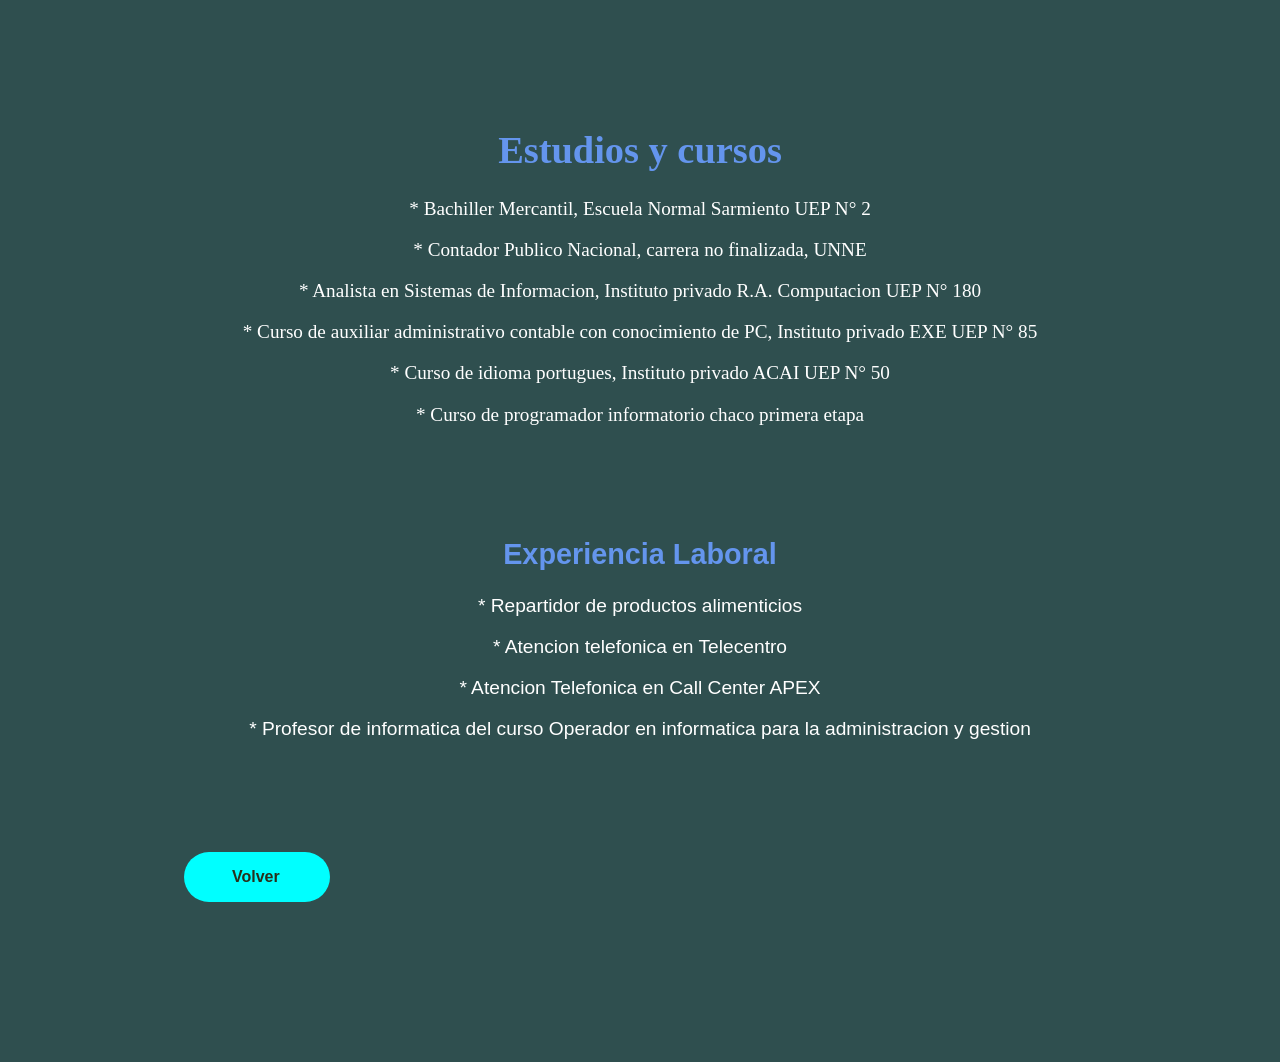
<file: proyecto2.html>
<!DOCTYPE html>
<html lang="es">
<head>
    <meta charset="UTF-8">
    <meta http-equiv="X-UA-Compatible" content="IE=edge">
    <meta name="viewport" content="width=device-width, user-scalable=no, initial-scale=1.0, minimun-scale=1.0">
    <title>Estudios y Experiencia laboral</title>
    <link rel="stylesheet" href="proyecto2.css">
    <link rel="icon" href="img/icono2.png">
</head>
<body>
    <div class="estudios">
        <h1>Estudios y cursos</h1>
        <p>* Bachiller Mercantil, Escuela Normal Sarmiento UEP N° 2</p>
        <p>* Contador Publico Nacional, carrera no finalizada, UNNE</p>
        <p>* Analista en Sistemas de Informacion, Instituto privado R.A. Computacion UEP N° 180</p>
        <p>* Curso de auxiliar administrativo contable con conocimiento de PC, Instituto privado EXE UEP N° 85</p>
        <p>* Curso de idioma portugues, Instituto privado ACAI UEP N° 50</p>
        <p>* Curso de programador informatorio chaco primera etapa</p>

    </div>
       
    <div class="experiencia">
        <h2>Experiencia Laboral</h2>
        <p>* Repartidor de productos alimenticios</p>
        <p>* Atencion telefonica en Telecentro</p>
        <p>* Atencion Telefonica en Call Center APEX</p>
        <p>* Profesor de informatica del curso Operador en informatica para la administracion y gestion</p>
    
    </div>

    <div class="volver">
        <a href="index.html">Volver</a>
    </div>
    
</body>
</html>
</file>
<file: proyecto2.css>
body{
    background-color: darkslategrey;
}
.estudios{
    color: white;
    margin-top: 8rem;
    text-align: center;
    font-size: larger;
    font-family: 'Times New Roman', Times, serif;
    
}
.estudios h1{
    color: cornflowerblue;
}
.experiencia{
    color: white;
    margin-top: 7rem;
    text-align: center;
    font-size: larger;
    font-family: Arial, Helvetica, sans-serif;
}
.experiencia h2{
    color: cornflowerblue;
}
.volver a{
    background-color: aqua;
    display: block;
    font-size: medium;
    font-family: Verdana, Geneva, Tahoma, sans-serif;
    margin: 10rem 11rem;
    padding: 1rem 3rem;
    color: rgb(41, 48, 27);
    text-decoration: none;
    margin-top: 7rem;
    border-radius: 2rem;
    width: 50px;
    font-weight: 600;
}
</file>
